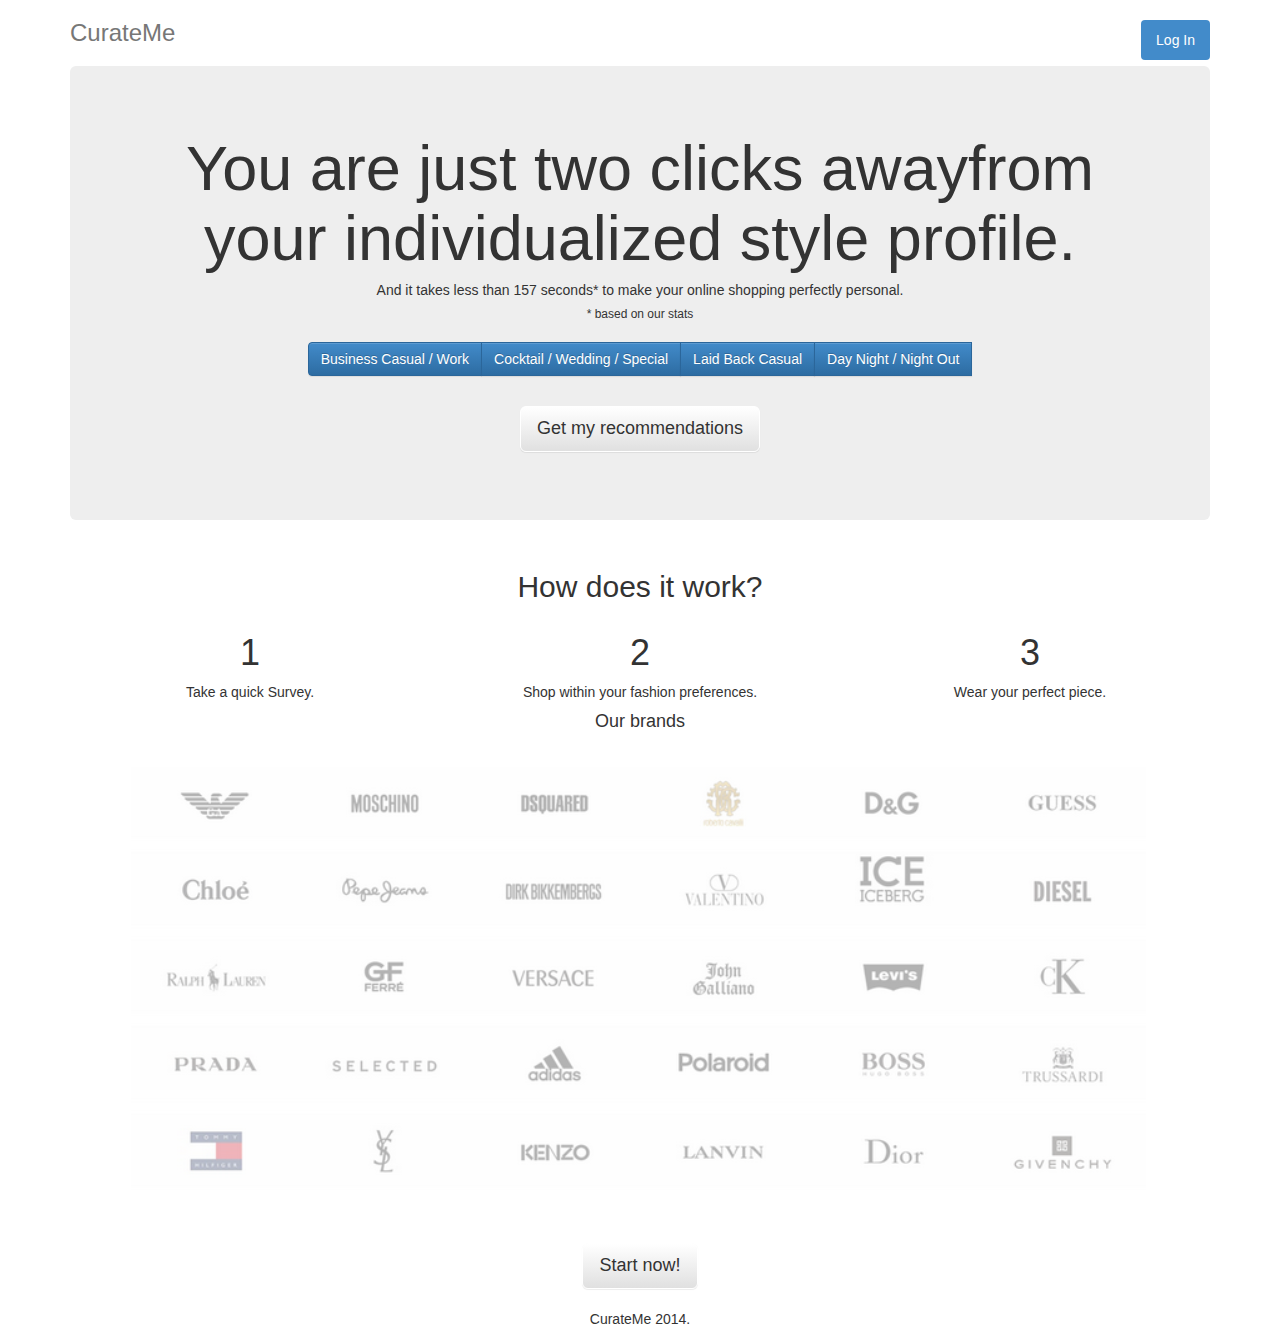
<file: index.html>
<!doctype html>
<html ng-app="scotchApp">
<head>
<title>CurateMe</title>
<link href="css/bootstrap.min.css" rel="stylesheet" >
<link href="css/bootstrap-theme.css" rel="stylesheet" >
<link href="css/bootstrap-slider.css" rel="stylesheet" >
  </head>
<body ng-controller="mainController">

<div class="container">
      <div class="header">
        <ul class="nav nav-pills pull-right">
          <li class="active"><a href="#">Log In</a></li>
        </ul>
        <h3 class="text-muted">CurateMe</h3>
      </div>

        <div id="main" style="margin-top:20px">
          <!-- angular templating -->
			<!-- this is where content will be injected -->
    		<div ng-view></div>
            
          </div>
     <div class="footer text-center">
        <p>CurateMe 2014.</p>
      </div> 
</div>


	<!-- jQuery (necessary for Bootstrap's JavaScript plugins) -->
<script src="js/jquery.min.js"></script>
    <!-- Include all compiled plugins (below), or include individual files as needed -->
<script src="js/bootstrap.min.js"></script>
<script src="js/boostrap-slider.js"></script>
<script src="js/angular.min.js"></script>
<script src="js/angular-route.js"></script>
<script src="js/slider.js"></script>
<script src="js/script.js"></script>
</body>
</html>
</file>
